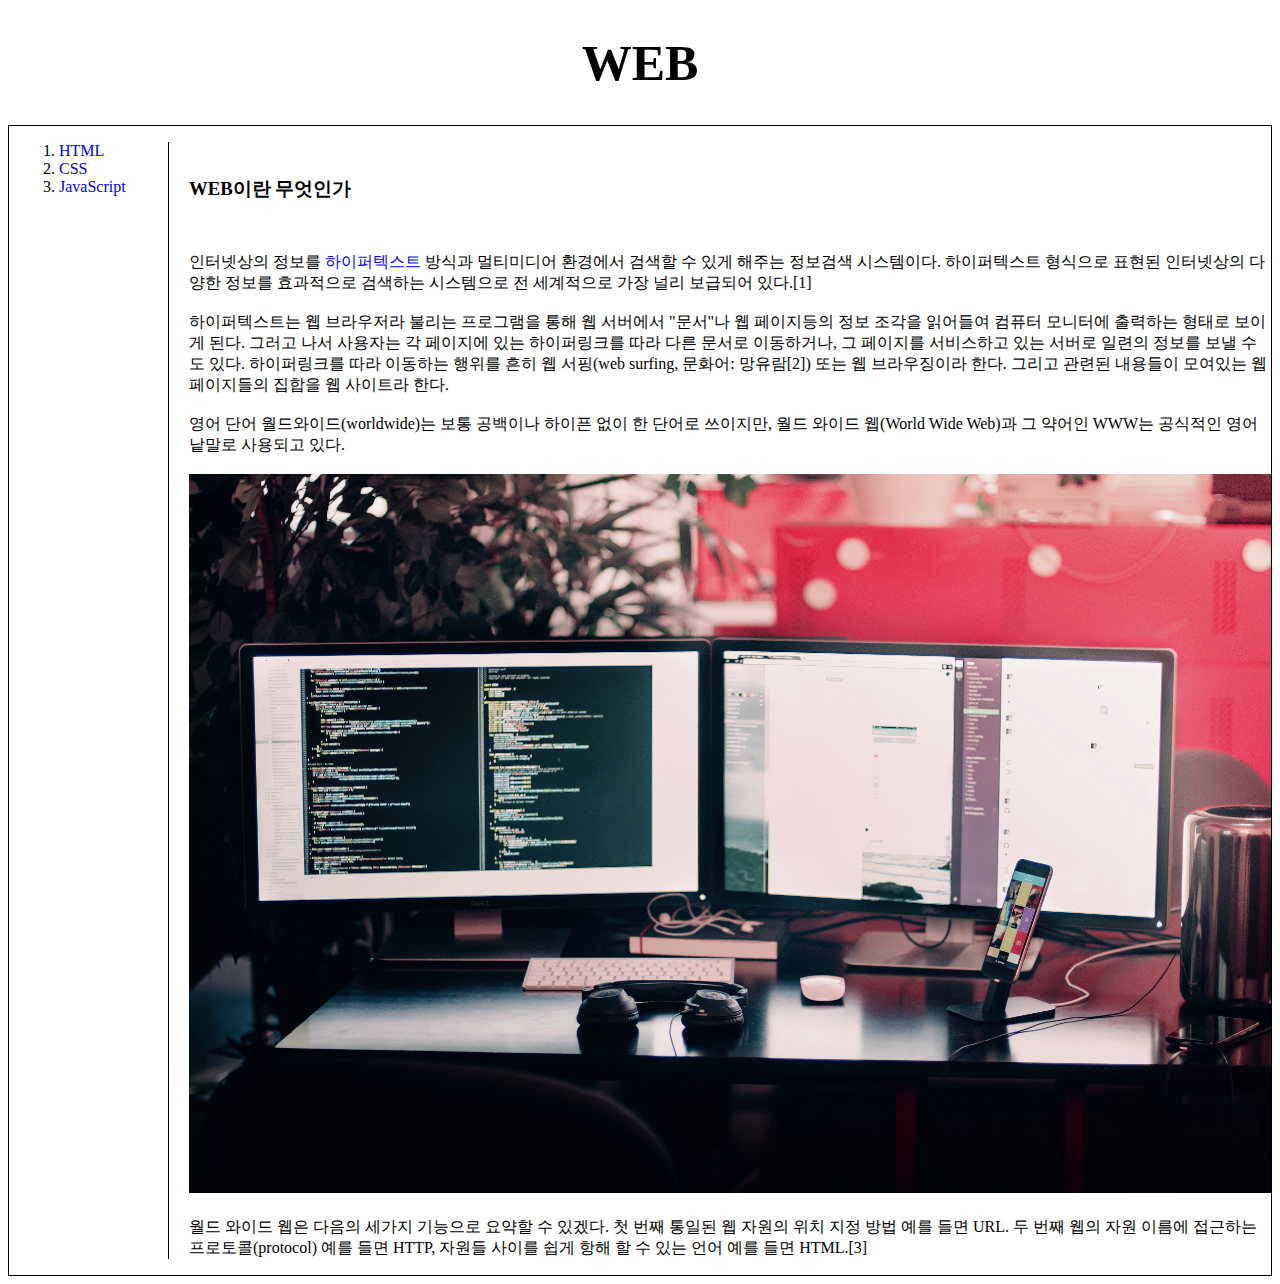
<file: index.html>
<!DOCTYPE html>
<html lang="en" dir="ltr">
  <head>
  <script async src="https://www.googletagmanager.com/gtag/js?id=UA-148974449-1"></script>
<script>
  window.dataLayer = window.dataLayer || [];
  function gtag(){dataLayer.push(arguments);}
  gtag('js', new Date());

  gtag('config', 'UA-148974449-1');
</script>

    <meta charset="utf-8">
    <title>WEB-HTML</title>

  <link rel="stylesheet" href="style.css">
  </head>
  <body>
    <h1><a href="index.html" style="color:black;">WEB</a></h1>
    <div id="grid">
    <ol>
      <li><a href="1.html" class="saw">HTML</a></li>
      <li><a href="2.html" class="saw" id="active">CSS</a></li>
      <li><a href="3.html">JavaScript</a></li>
    </ol>

   <div>
    <h3 style="margin-top:50px">WEB이란 무엇인가</h3>

    <p style="margin-top:50px">
      인터넷상의 정보를 <a href="https://ko.wikipedia.org/wiki/%EC%9B%B9_%EC%84%9C%EB%B2%84" target="_blank" title="하이퍼텍스트(Hypertext, 문화어: 초본문, 하이퍼본문)는 참조(하이퍼링크)를 통해 독자가 한 문서에서 다른 문서로 즉시 접근할 수 있는 텍스트이다. 주로 컴퓨터나 다른 전자기기들을 통해 표시된다. 하이퍼텍스트라는 낱말은 1960년대 컴퓨터 개척자이자 철학자인 테드 넬슨이 처음 고안하여 쓰이게 되었다.'hyper(건너 편의, 초월, 과도한)'와 'text'를 합성하여 만든 컴퓨터 및 인터넷 관련 용어로서, 파생텍스트라고도 한다. 인터넷과 결합하여 HTML의 주된 구성요소가 되었다. 기존의 문서가 순차적이면서 서열형 구조라면, 하이퍼텍스트는 링크에 따라 그 차례가 바뀌는 임의적이면서 나열형인 구조를 가진다. 즉, 출판된 책처럼 작가의 의도대로 사용자가 따라가는 것이 아닌, 하이퍼링크로 연결된 문서들을 어떠한 행위(클릭)에 따라 자유롭게 이동할 수 있다. 이런 하이퍼텍스트의 등장은 검색엔진과 더불어 정보습득의 새로운 장을 인류에게 가져다 주었다. 또한 하이퍼텍스트 문학이라는 새로운 예술장르를 탄생케 하였다. 웹이라는 것은 컨텐츠들이 하이퍼텍스트로 묶인 집합이라고 볼 수 있다. 하이퍼텍스트가 쓰인 기술들 중 가장 중요한 두 가지가 HTML과 HTTP이다. HTTP는 하나의 프로토콜으로서, 이 통신규약을 이용해서 컴퓨터가 다른 컴퓨터와 메시지를 주고 받을 수 있다. 이 HTTP로 HTML 문서가 전달될 수 있다.">하이퍼텍스트</a> 방식과 멀티미디어 환경에서 검색할 수 있게 해주는 정보검색 시스템이다.
      하이퍼텍스트 형식으로 표현된 인터넷상의 다양한 정보를 효과적으로 검색하는 시스템으로 전 세계적으로 가장 널리 보급되어 있다.[1]<br>

      <br>하이퍼텍스트는 웹 브라우저라 불리는 프로그램을 통해 웹 서버에서 "문서"나 웹 페이지등의 정보 조각을 읽어들여 컴퓨터 모니터에 출력하는 형태로 보이게 된다.
      그러고 나서 사용자는 각 페이지에 있는 하이퍼링크를 따라 다른 문서로 이동하거나, 그 페이지를 서비스하고 있는 서버로 일련의 정보를 보낼 수도 있다. 하이퍼링크를 따라 이동하는 행위를 흔히 웹 서핑(web surfing, 문화어: 망유람[2]) 또는 웹 브라우징이라 한다. 그리고 관련된 내용들이 모여있는 웹 페이지들의 집합을 웹 사이트라 한다.

      <br><br>영어 단어 월드와이드(worldwide)는 보통 공백이나 하이픈 없이 한 단어로 쓰이지만, 월드 와이드 웹(World Wide Web)과 그 약어인 WWW는 공식적인 영어 낱말로 사용되고 있다.

      <br><br>
      <img src="web.jpg" alt="web image" title="web image" width="100%" style="margin-bottom:20px">

      월드 와이드 웹은 다음의 세가지 기능으로 요약할 수 있겠다. 첫 번째 통일된 웹 자원의 위치 지정 방법 예를 들면 URL. 두 번째 웹의 자원 이름에 접근하는 프로토콜(protocol) 예를 들면 HTTP, 자원들 사이를 쉽게 항해 할 수 있는 언어 예를 들면 HTML.[3]
    </p>
  </div>
  </div>
  </body>
</html>
</file>
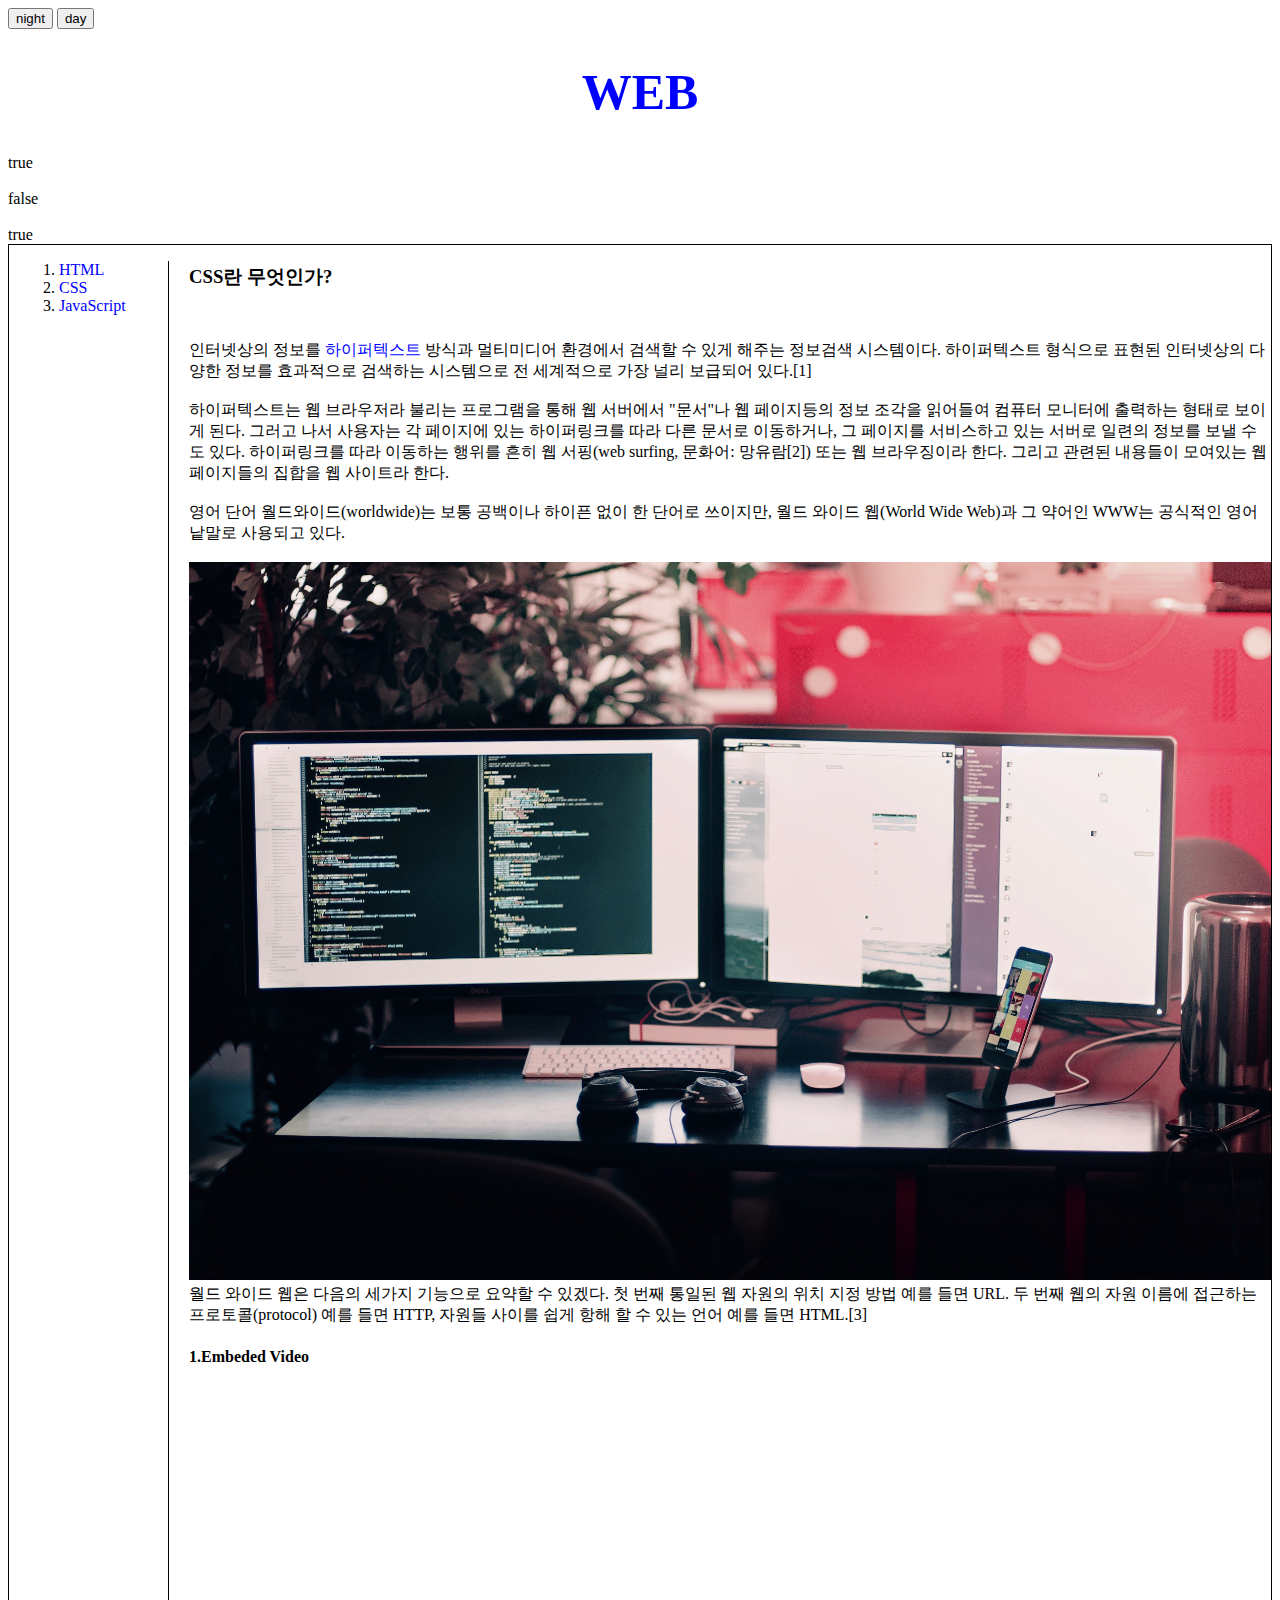
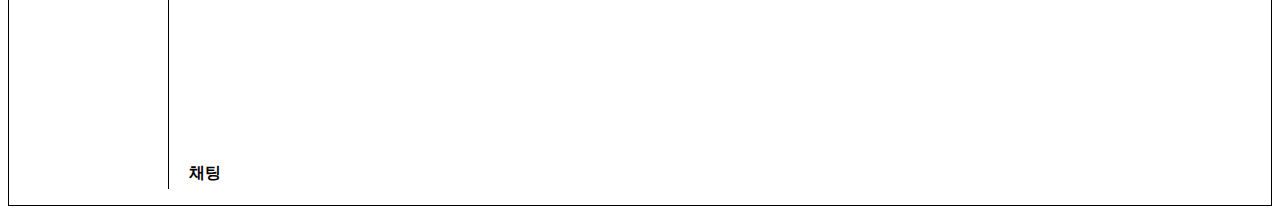
<file: 2.html>
<!DOCTYPE html>
<html lang="en" dir="ltr">
  <head>
  <!-- 구글 analyics-->
  <script async src="https://www.googletagmanager.com/gtag/js?id=UA-148974449-1"></script>
  <script>
    window.dataLayer = window.dataLayer || [];
    function gtag(){dataLayer.push(arguments);}
    gtag('js', new Date());

    gtag('config', 'UA-148974449-1');
  </script>

    <meta charset="utf-8">
    <title>WEB-HTML</title>

  <link rel="stylesheet" href="style.css">
  </head>

  <body>

    <input type="button" value="night" onclick="
     document.querySelector('body').style.backgroundColor='blue';
     document.querySelector('body').style.color='white';

    ">

    <input type="button" value="day" onclick="
     document.querySelector('body').style.backgroundColor='green';
     document.querySelector('body').style.color='black';
    ">

    <h1><a href="index.html">WEB</a></h1>

    <script>
      document.write(1===1);
    </script>
<br><br>
    <script>
      document.write(1===2);
    </script>
    <br><br>
        <script>
          document.write(1<2);
        </script>
        
    <div id="grid">
    <ol>
      <li><a href="1.html">HTML</a></li>
      <li><a href="2.html">CSS</a></li>
      <li><a href="3.html">JavaScript</a></li>
    </ol>

    <div>
    <h3>CSS란 무엇인가?</h3>

    <p style="margin-top:50px">
      인터넷상의 정보를 <a href="https://ko.wikipedia.org/wiki/%EC%9B%B9_%EC%84%9C%EB%B2%84" target="_blank" title="하이퍼텍스트(Hypertext, 문화어: 초본문, 하이퍼본문)는 참조(하이퍼링크)를 통해 독자가 한 문서에서 다른 문서로 즉시 접근할 수 있는 텍스트이다. 주로 컴퓨터나 다른 전자기기들을 통해 표시된다. 하이퍼텍스트라는 낱말은 1960년대 컴퓨터 개척자이자 철학자인 테드 넬슨이 처음 고안하여 쓰이게 되었다.'hyper(건너 편의, 초월, 과도한)'와 'text'를 합성하여 만든 컴퓨터 및 인터넷 관련 용어로서, 파생텍스트라고도 한다. 인터넷과 결합하여 HTML의 주된 구성요소가 되었다. 기존의 문서가 순차적이면서 서열형 구조라면, 하이퍼텍스트는 링크에 따라 그 차례가 바뀌는 임의적이면서 나열형인 구조를 가진다. 즉, 출판된 책처럼 작가의 의도대로 사용자가 따라가는 것이 아닌, 하이퍼링크로 연결된 문서들을 어떠한 행위(클릭)에 따라 자유롭게 이동할 수 있다. 이런 하이퍼텍스트의 등장은 검색엔진과 더불어 정보습득의 새로운 장을 인류에게 가져다 주었다. 또한 하이퍼텍스트 문학이라는 새로운 예술장르를 탄생케 하였다. 웹이라는 것은 컨텐츠들이 하이퍼텍스트로 묶인 집합이라고 볼 수 있다. 하이퍼텍스트가 쓰인 기술들 중 가장 중요한 두 가지가 HTML과 HTTP이다. HTTP는 하나의 프로토콜으로서, 이 통신규약을 이용해서 컴퓨터가 다른 컴퓨터와 메시지를 주고 받을 수 있다. 이 HTTP로 HTML 문서가 전달될 수 있다.">하이퍼텍스트</a> 방식과 멀티미디어 환경에서 검색할 수 있게 해주는 정보검색 시스템이다.
      하이퍼텍스트 형식으로 표현된 인터넷상의 다양한 정보를 효과적으로 검색하는 시스템으로 전 세계적으로 가장 널리 보급되어 있다.[1]<br>

      <br>하이퍼텍스트는 웹 브라우저라 불리는 프로그램을 통해 웹 서버에서 "문서"나 웹 페이지등의 정보 조각을 읽어들여 컴퓨터 모니터에 출력하는 형태로 보이게 된다.
      그러고 나서 사용자는 각 페이지에 있는 하이퍼링크를 따라 다른 문서로 이동하거나, 그 페이지를 서비스하고 있는 서버로 일련의 정보를 보낼 수도 있다. 하이퍼링크를 따라 이동하는 행위를 흔히 웹 서핑(web surfing, 문화어: 망유람[2]) 또는 웹 브라우징이라 한다. 그리고 관련된 내용들이 모여있는 웹 페이지들의 집합을 웹 사이트라 한다.

      <br><br>영어 단어 월드와이드(worldwide)는 보통 공백이나 하이픈 없이 한 단어로 쓰이지만, 월드 와이드 웹(World Wide Web)과 그 약어인 WWW는 공식적인 영어 낱말로 사용되고 있다.

      <br><br><img src="web.jpg" alt="web image" title="웹 이미지"  width="100%">

      <br>월드 와이드 웹은 다음의 세가지 기능으로 요약할 수 있겠다. 첫 번째 통일된 웹 자원의 위치 지정 방법 예를 들면 URL. 두 번째 웹의 자원 이름에 접근하는 프로토콜(protocol) 예를 들면 HTTP, 자원들 사이를 쉽게 항해 할 수 있는 언어 예를 들면 HTML.[3]
    </p>

    <p>
      <h4>1.Embeded Video</h4>

<iframe width="560" height="315" src="https://www.youtube.com/embed/7T7r_oSp0SE" frameborder="0" allow="accelerometer; autoplay; encrypted-media; gyroscope; picture-in-picture" allowfullscreen></iframe>
<br><br><br>
      <h4>채팅</h4>

      <script type="text/javascript">
      var Tawk_API=Tawk_API||{}, Tawk_LoadStart=new Date();
      (function(){
      var s1=document.createElement("script"),s0=document.getElementsByTagName("script")[0];
      s1.async=true;
      s1.src='https://embed.tawk.to/5d9185f7db28311764d676b8/default';
      s1.charset='UTF-8';
      s1.setAttribute('crossorigin','*');
      s0.parentNode.insertBefore(s1,s0);
      })();
      </script>

    </p>

<!--
    <p>댓글</p>

<div id="lv-container" data-id="city" data-uid="MTAyMC80Njg3Mi8yMzM3Mw==">
	<script type="text/javascript">
   (function(d, s) {
       var j, e = d.getElementsByTagName(s)[0];

       if (typeof LivereTower === 'function') { return; }

       j = d.createElement(s);
       j.src = 'https://cdn-city.livere.com/js/embed.dist.js';
       j.async = true;

       e.parentNode.insertBefore(j, e);
   })(document, 'script');
	</script>
<noscript> 라이브리 댓글 작성을 위해 JavaScript를 활성화 해주세요</noscript>
</div>
-->
</div>
</div>
  </body>
</html>
</file>
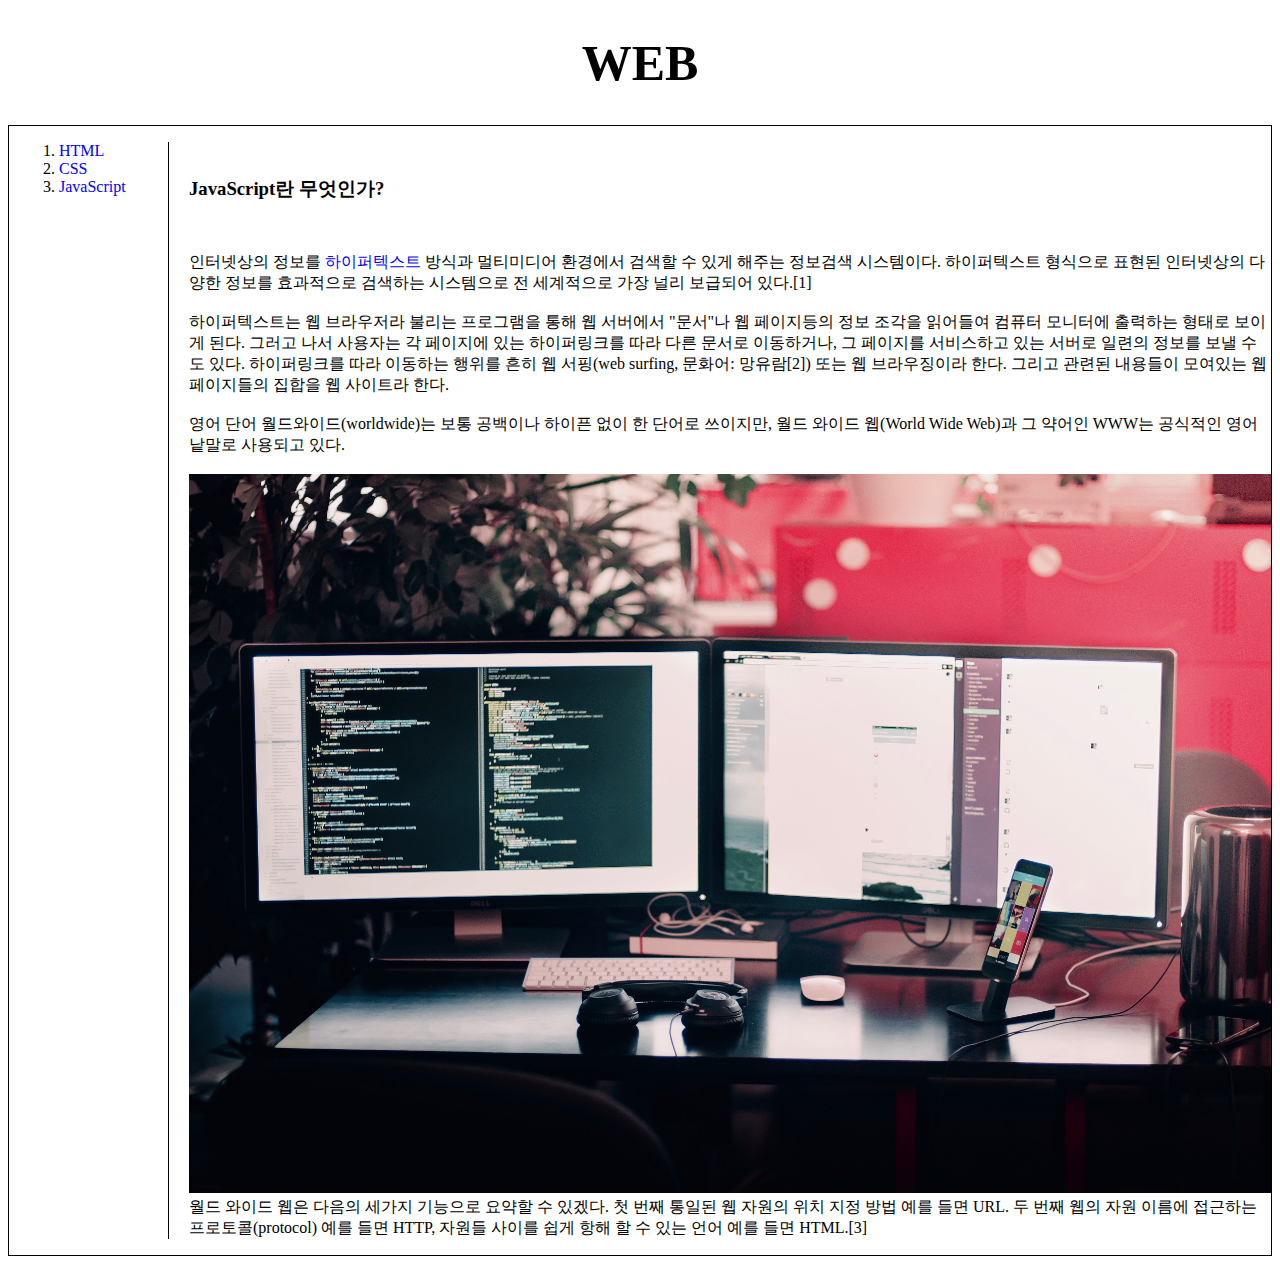
<file: 3.html>
<!DOCTYPE html>
<html lang="en" dir="ltr">
  <head>
  <script async src="https://www.googletagmanager.com/gtag/js?id=UA-148974449-1"></script>
<script>
  window.dataLayer = window.dataLayer || [];
  function gtag(){dataLayer.push(arguments);}
  gtag('js', new Date());

  gtag('config', 'UA-148974449-1');
</script>

    <meta charset="utf-8">
    <title>WEB-HTML</title>

  <link rel="stylesheet" href="style.css">
  </head>
  <body>
    <h1><a href="index.html" style="color:black;">WEB</a></h1>
    <div id="grid">
    <ol>
      <li><a href="1.html">HTML</a></li>
      <li><a href="2.html">CSS</a></li>
      <li><a href="3.html">JavaScript</a></li>
    </ol>

    <div>
    <h3 style="margin-top:50px">JavaScript란 무엇인가?</h3>

    <p style="margin-top:50px">
      인터넷상의 정보를 <a href="https://ko.wikipedia.org/wiki/%EC%9B%B9_%EC%84%9C%EB%B2%84" target="_blank" title="하이퍼텍스트(Hypertext, 문화어: 초본문, 하이퍼본문)는 참조(하이퍼링크)를 통해 독자가 한 문서에서 다른 문서로 즉시 접근할 수 있는 텍스트이다. 주로 컴퓨터나 다른 전자기기들을 통해 표시된다. 하이퍼텍스트라는 낱말은 1960년대 컴퓨터 개척자이자 철학자인 테드 넬슨이 처음 고안하여 쓰이게 되었다.'hyper(건너 편의, 초월, 과도한)'와 'text'를 합성하여 만든 컴퓨터 및 인터넷 관련 용어로서, 파생텍스트라고도 한다. 인터넷과 결합하여 HTML의 주된 구성요소가 되었다. 기존의 문서가 순차적이면서 서열형 구조라면, 하이퍼텍스트는 링크에 따라 그 차례가 바뀌는 임의적이면서 나열형인 구조를 가진다. 즉, 출판된 책처럼 작가의 의도대로 사용자가 따라가는 것이 아닌, 하이퍼링크로 연결된 문서들을 어떠한 행위(클릭)에 따라 자유롭게 이동할 수 있다. 이런 하이퍼텍스트의 등장은 검색엔진과 더불어 정보습득의 새로운 장을 인류에게 가져다 주었다. 또한 하이퍼텍스트 문학이라는 새로운 예술장르를 탄생케 하였다. 웹이라는 것은 컨텐츠들이 하이퍼텍스트로 묶인 집합이라고 볼 수 있다. 하이퍼텍스트가 쓰인 기술들 중 가장 중요한 두 가지가 HTML과 HTTP이다. HTTP는 하나의 프로토콜으로서, 이 통신규약을 이용해서 컴퓨터가 다른 컴퓨터와 메시지를 주고 받을 수 있다. 이 HTTP로 HTML 문서가 전달될 수 있다.">하이퍼텍스트</a> 방식과 멀티미디어 환경에서 검색할 수 있게 해주는 정보검색 시스템이다.
      하이퍼텍스트 형식으로 표현된 인터넷상의 다양한 정보를 효과적으로 검색하는 시스템으로 전 세계적으로 가장 널리 보급되어 있다.[1]<br>

      <br>하이퍼텍스트는 웹 브라우저라 불리는 프로그램을 통해 웹 서버에서 "문서"나 웹 페이지등의 정보 조각을 읽어들여 컴퓨터 모니터에 출력하는 형태로 보이게 된다.
      그러고 나서 사용자는 각 페이지에 있는 하이퍼링크를 따라 다른 문서로 이동하거나, 그 페이지를 서비스하고 있는 서버로 일련의 정보를 보낼 수도 있다. 하이퍼링크를 따라 이동하는 행위를 흔히 웹 서핑(web surfing, 문화어: 망유람[2]) 또는 웹 브라우징이라 한다. 그리고 관련된 내용들이 모여있는 웹 페이지들의 집합을 웹 사이트라 한다.

      <br><br>영어 단어 월드와이드(worldwide)는 보통 공백이나 하이픈 없이 한 단어로 쓰이지만, 월드 와이드 웹(World Wide Web)과 그 약어인 WWW는 공식적인 영어 낱말로 사용되고 있다.

      <br><br><img src="web.jpg" alt="web image" width="100%">

      <br>월드 와이드 웹은 다음의 세가지 기능으로 요약할 수 있겠다. 첫 번째 통일된 웹 자원의 위치 지정 방법 예를 들면 URL. 두 번째 웹의 자원 이름에 접근하는 프로토콜(protocol) 예를 들면 HTTP, 자원들 사이를 쉽게 항해 할 수 있는 언어 예를 들면 HTML.[3]
    </p>
  </div>
  </div>
  </body>
</html>
</file>
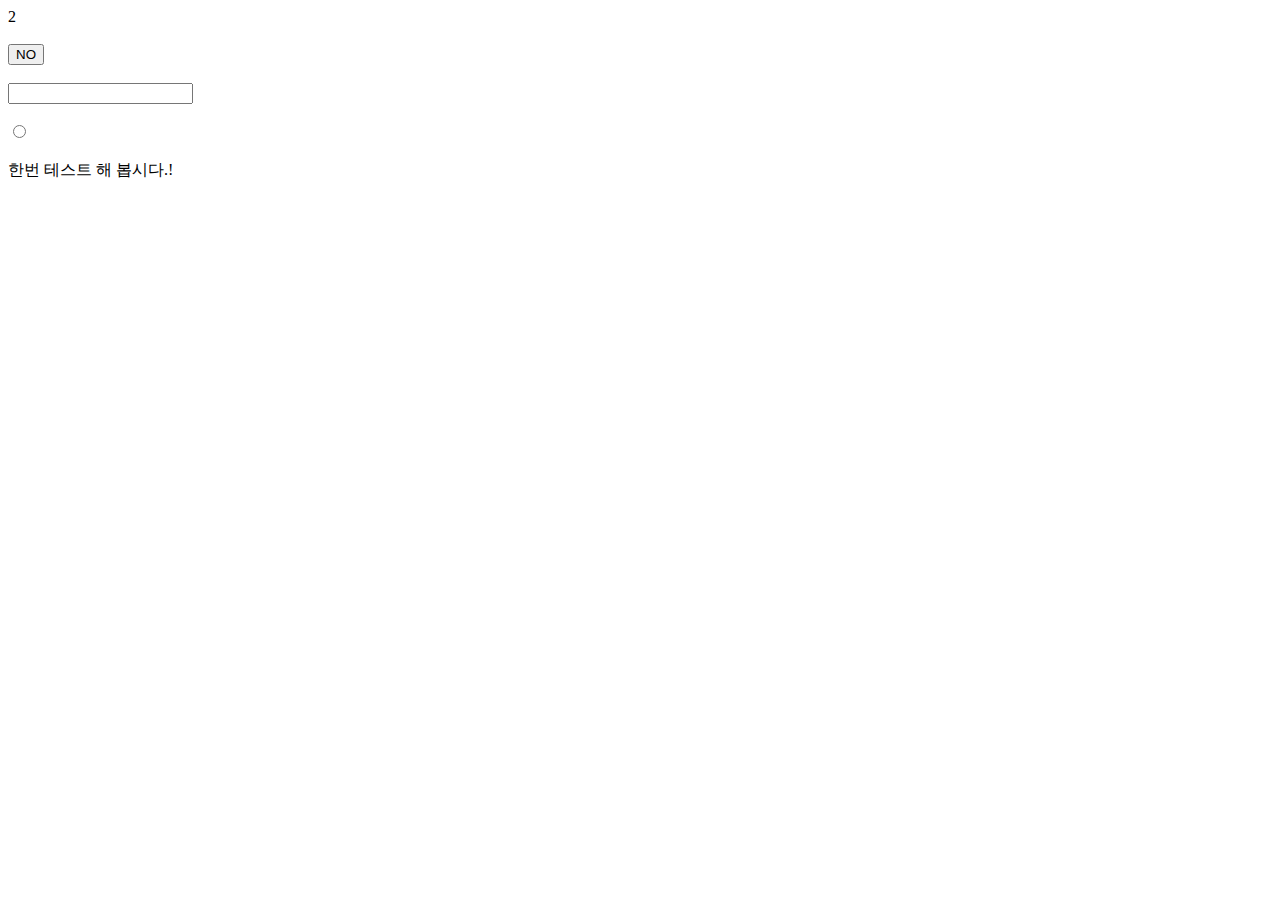
<file: script.html>
<!DOCTYPE html>
<html lang="en" dir="ltr">
  <head>
    <meta charset="utf-8">
    <title>JavaScript</title>

  </head>
  <body>

    <script type="text/javascript">
      document.write(1+1)
    </script>
    <br><br>
    <input type="button" value="NO" onclick="alert('이 버튼을 누르지 마세요')">
    <br><br>
    <input type="text" onkeydown="alert('Are you finish to write?')">
    <br><br>
    <input type="radio" onchange="alert('변경 불가합니다.')">

<br><br>
한번 테스트 해 봅시다.!
  </body>
</html>
</file>
<file: style.css>
a {color:blue;
   text-decoration: none;}

h1 { font-size: 50px;
     text-align: center;}

#grid {border:black  1px solid;
       display: grid;
       grid-template-columns: 150px 1fr;
       padding-left:10px;}
#grid ol {border-right:black  1px solid;}
div {padding-left: 20px;}

@media (max-width:780px){
  #grid {border:none;
    display: block;}
  #grid ol {border:none;}
  h1 { font-size: 30px;
      }
}
</file>
